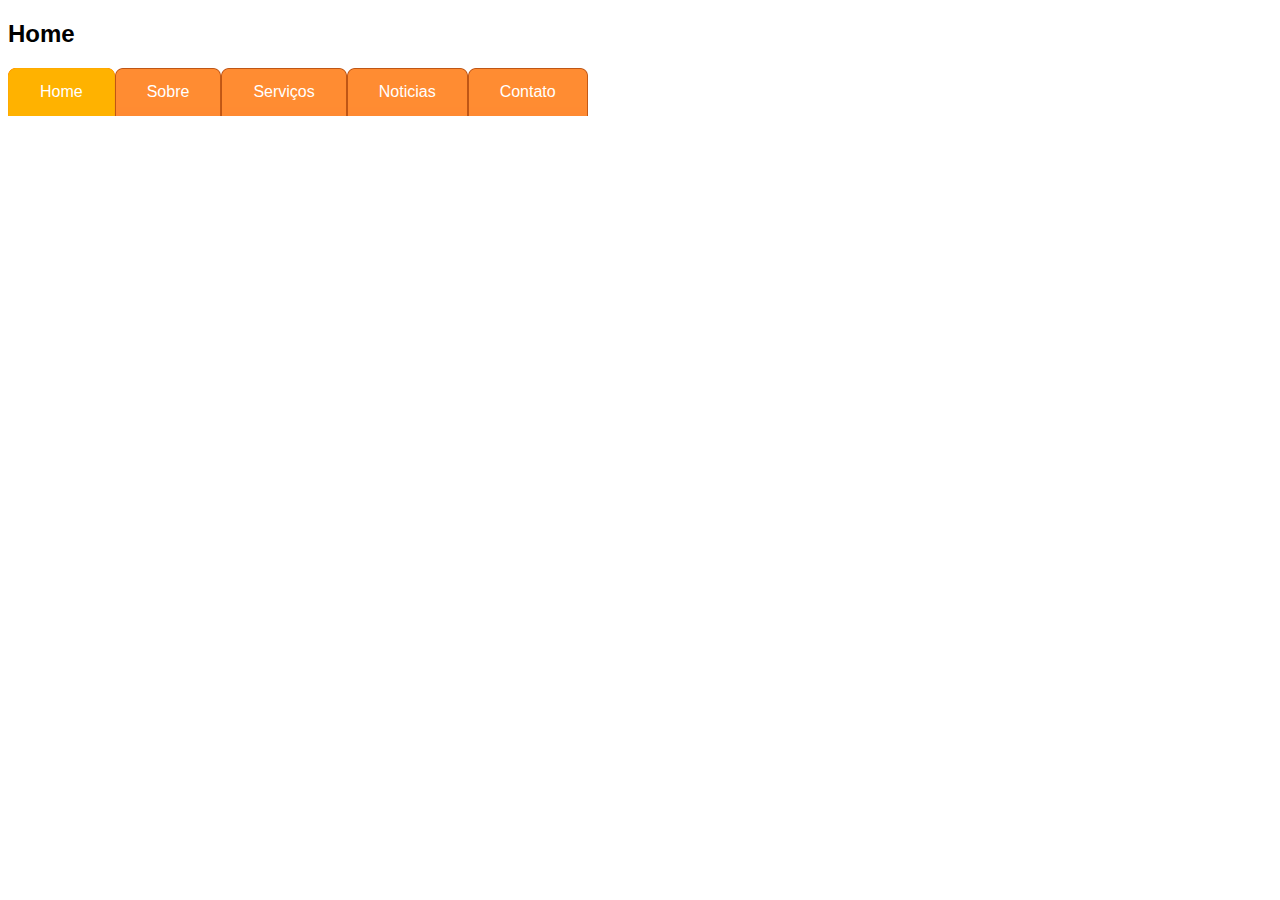
<file: index.html>
<!DOCTYPE html>
<html>
<head>
	<title>Navegação horizontal</title>
	<meta charset="utf-8">
	<link rel="stylesheet" type="text/css" href="estilo.css">

</head>
<body>
<h2>Home</h2>
	<ul >
		<li id="atual" > <a href="Index.html">Home</a> </li>
		<li > <a href="sobre.html">Sobre</a> </li>
		<li > <a href="servicos.html">Serviços</a> </li>
		<li > <a href="noticias.html">Noticias</a> </li>
		<li > <a href="contato.html">Contato</a> </li>
	</ul>


</body>
</html>
</file>
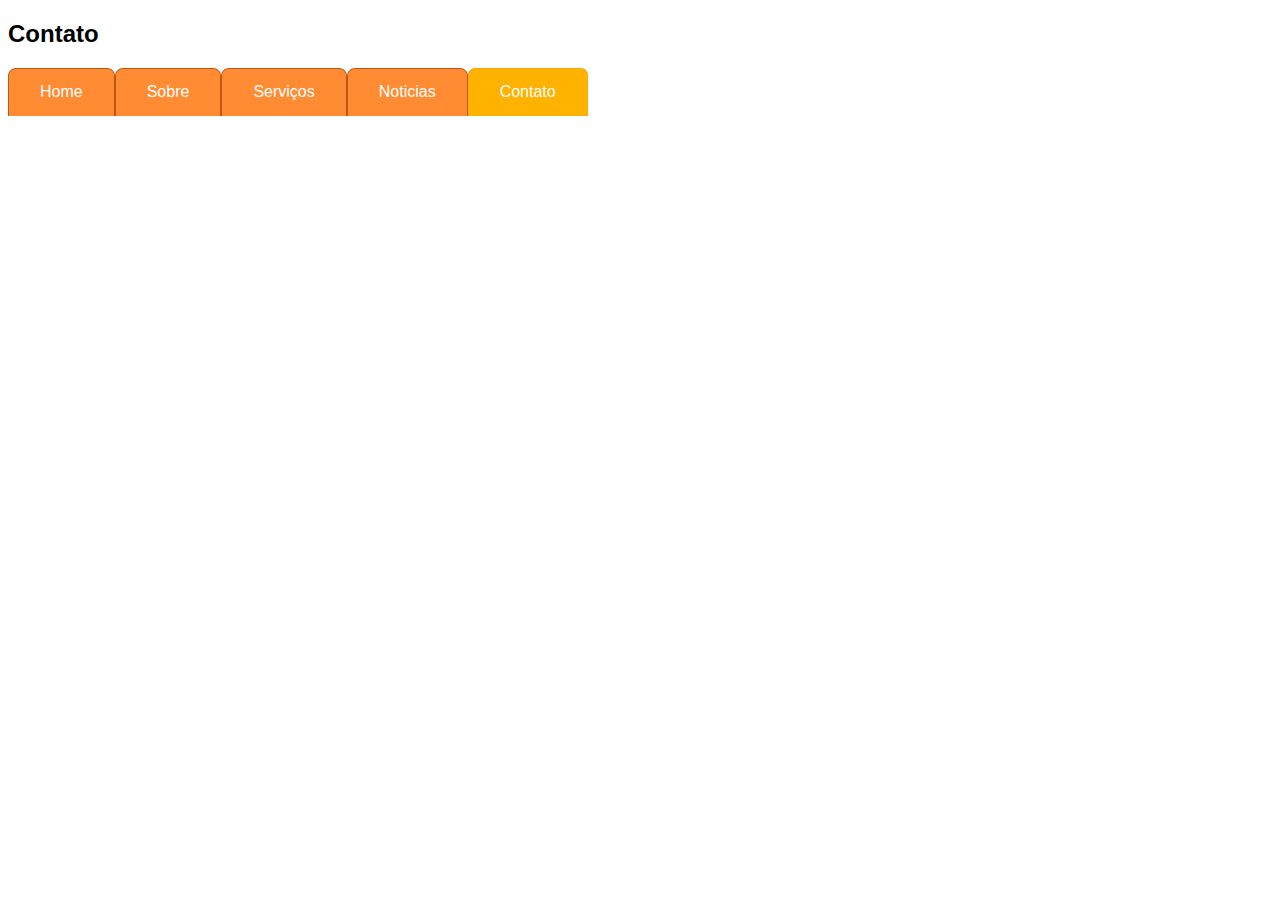
<file: contato.html>
<!DOCTYPE html>
<html>
<head>
	<title>Navegação horizontal</title>
	<meta charset="utf-8">
	<link rel="stylesheet" type="text/css" href="estilo.css">

</head>
<body>
<h2>Contato</h2>
	<ul >
		<li > <a href="Index.html">Home</a> </li>
		<li > <a href="sobre.html">Sobre</a> </li>
		<li > <a href="servicos.html">Serviços</a> </li>
		<li  > <a href="noticias.html">Noticias</a> </li>
		<li id="atual"> <a href="contato.html">Contato</a> </li>
	</ul>


</body>
</html>
</file>
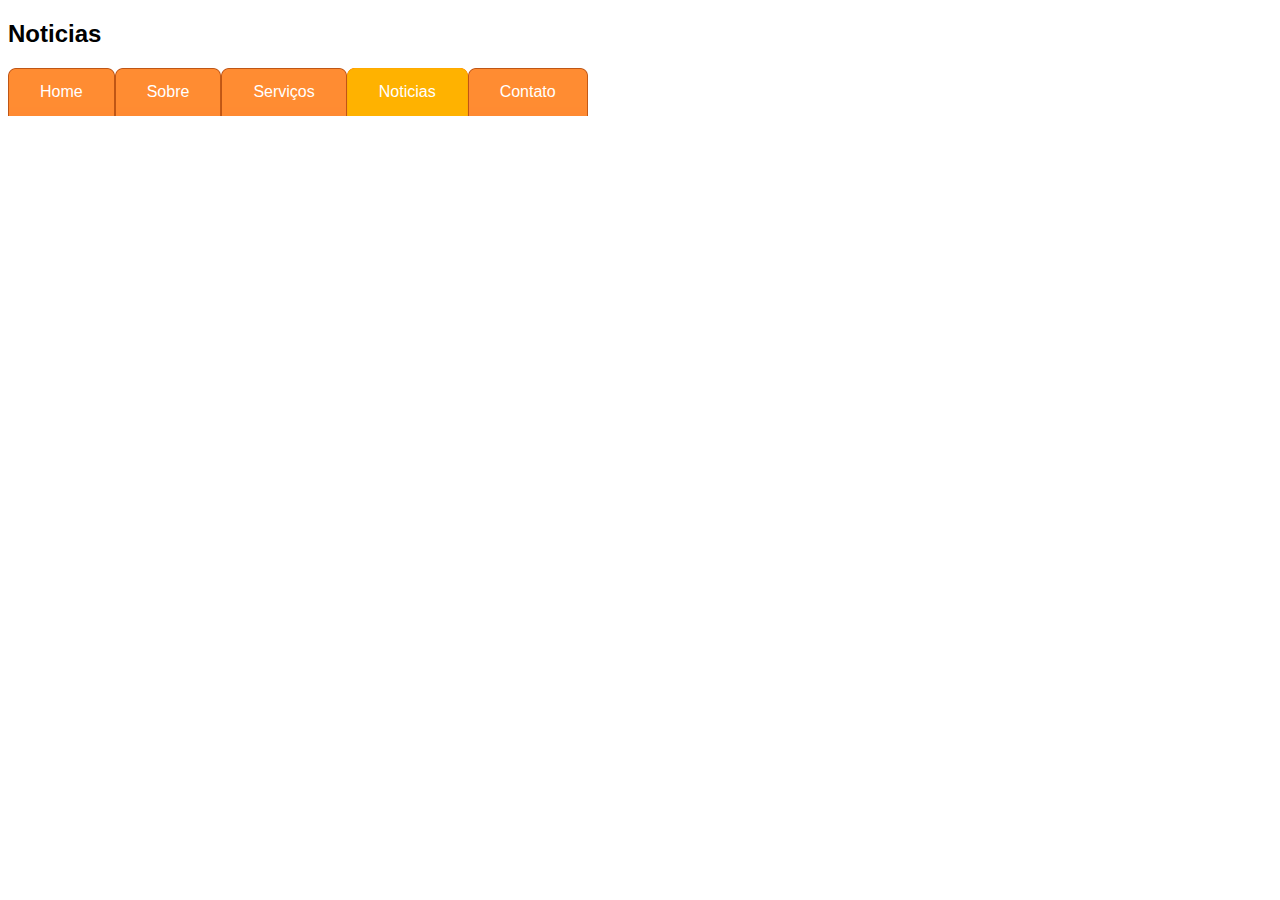
<file: noticias.html>
<!DOCTYPE html>
<html>
<head>
	<title>Navegação horizontal</title>
	<meta charset="utf-8">
	<link rel="stylesheet" type="text/css" href="estilo.css">

</head>
<body>
<h2>Noticias</h2>
	<ul >
		<li > <a href="Index.html">Home</a> </li>
		<li > <a href="sobre.html">Sobre</a> </li>
		<li > <a href="servicos.html">Serviços</a> </li>
		<li id="atual" > <a href="noticias.html">Noticias</a> </li>
		<li > <a href="contato.html">Contato</a> </li>
	</ul>


</body>
</html>
</file>
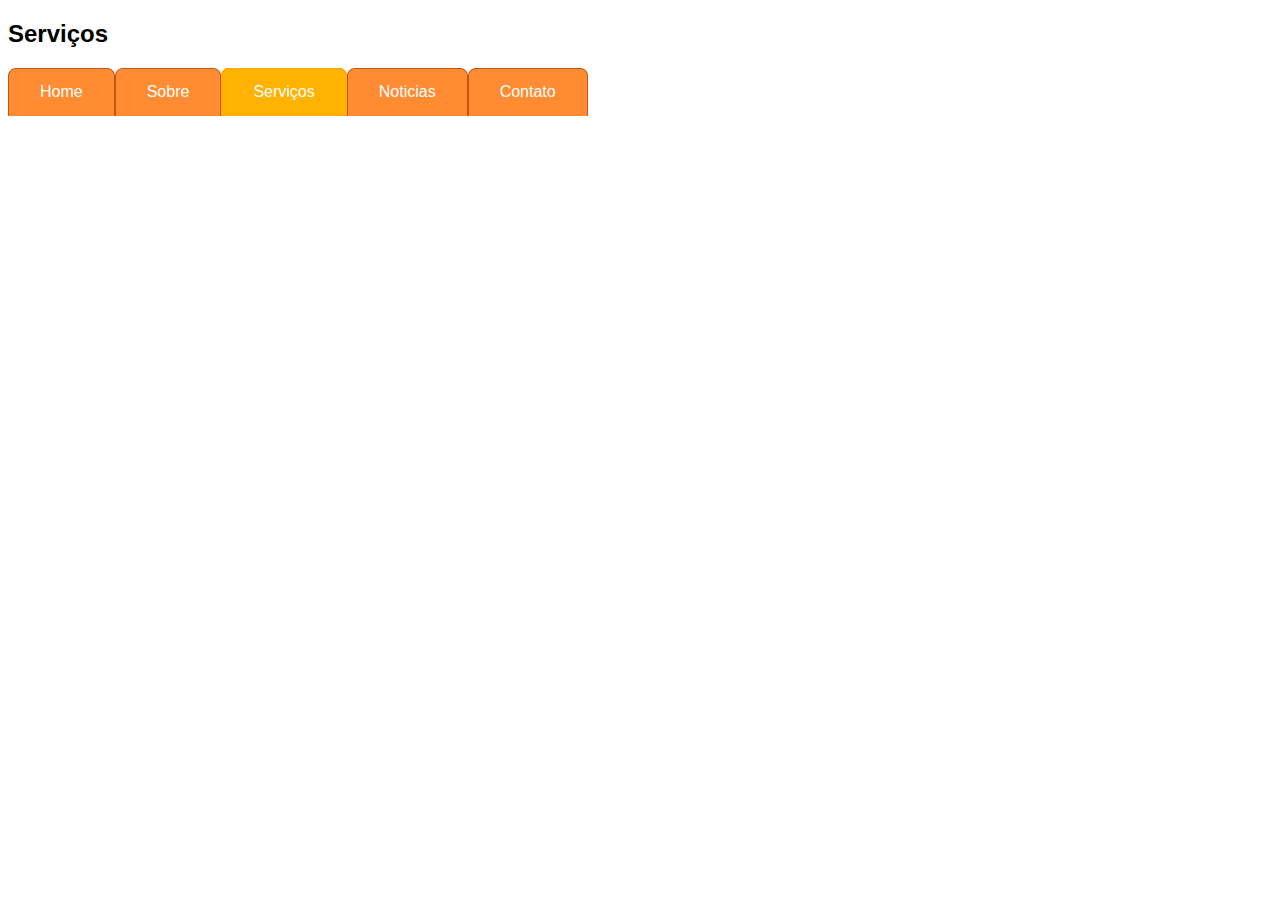
<file: servicos.html>
<!DOCTYPE html>
<html>
<head>
	<title>Navegação horizontal</title>
	<meta charset="utf-8">
	<link rel="stylesheet" type="text/css" href="estilo.css">

</head>
<body>
<h2>Serviços</h2>
	<ul >
		<li > <a href="Index.html">Home</a> </li>
		<li > <a href="sobre.html">Sobre</a> </li>
		<li id="atual" > <a href="servicos.html">Serviços</a> </li>
		<li > <a href="noticias.html">Noticias</a> </li>
		<li > <a href="contato.html">Contato</a> </li>
	</ul>


</body>
</html>
</file>
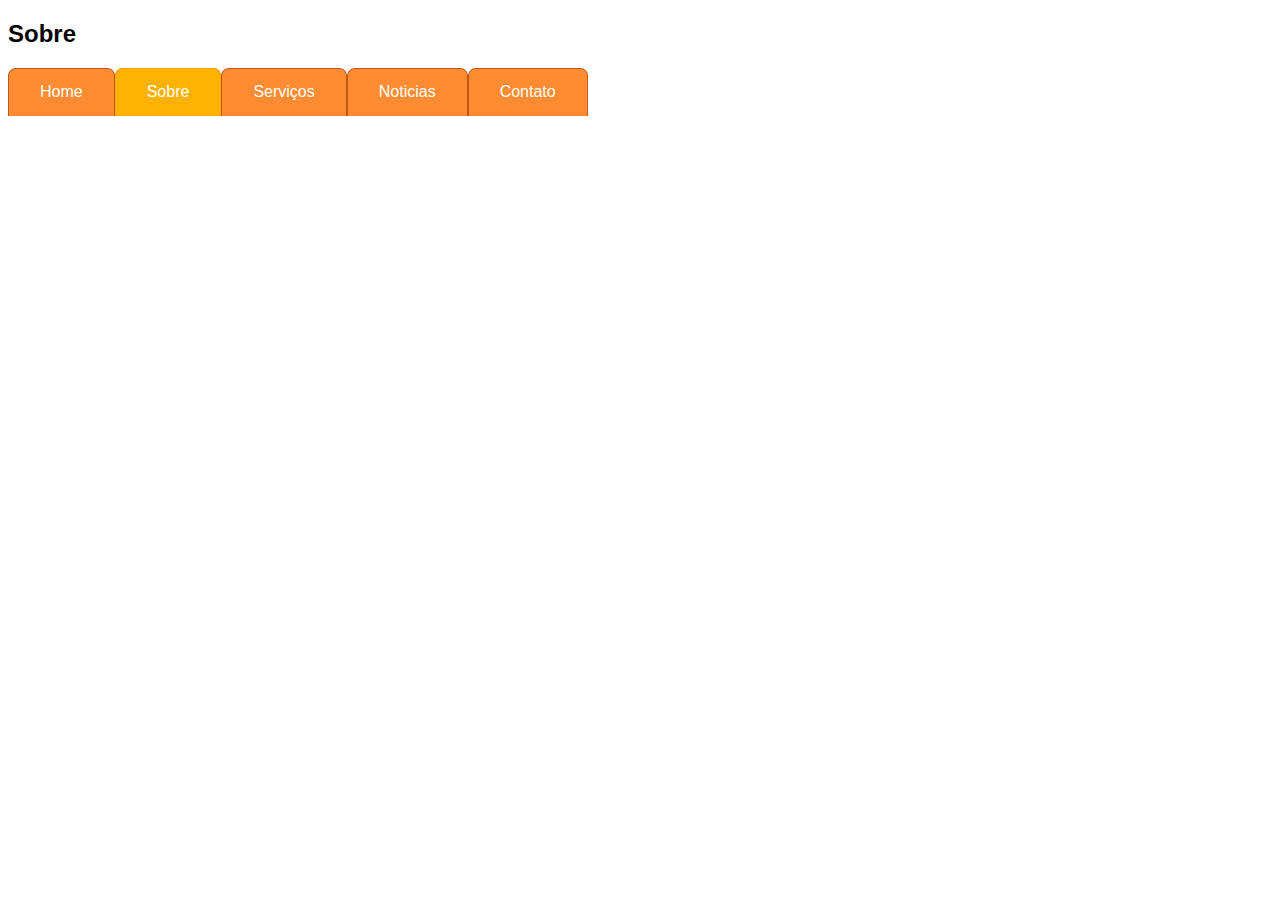
<file: sobre.html>
<!DOCTYPE html>
<html>
<head>
	<title>Navegação horizontal</title>
	<meta charset="utf-8">
	<link rel="stylesheet" type="text/css" href="estilo.css">

</head>
<body>
<h2>Sobre</h2>
	<ul >
		<li > <a href="Index.html">Home</a> </li>
		<li id="atual" > <a href="sobre.html">Sobre</a> </li>
		<li > <a href="servicos.html">Serviços</a> </li>
		<li > <a href="noticias.html">Noticias</a> </li>
		<li > <a href="contato.html">Contato</a> </li>
	</ul>


</body>
</html>
</file>
<file: estilo.css>
body{
	font-family: "Trebucht MS", Helvetica, sans-serif;
}

ul{
	margin: 0;
	padding: 0;
	list-style: none;
	width: 720px;

}

ul li{
	float: left;
	background: url(../aba-direita.png) no-repeat top right;

}

li a{
	display: block;
	padding: 0 2em;
	line-height: 3em;
	text-decoration: none;
	background: url(../aba-esquerda.png) no-repeat top left;
	color: #fff;
}

ul a:hover{
	color: #894a1f;

}

ul #atual{
	background: url(../aba-direita-atual.png) no-repeat top right;
}

ul #atual a {
	background: url(../aba-esquerda-atual.png) no-repeat top left;

}
</file>
